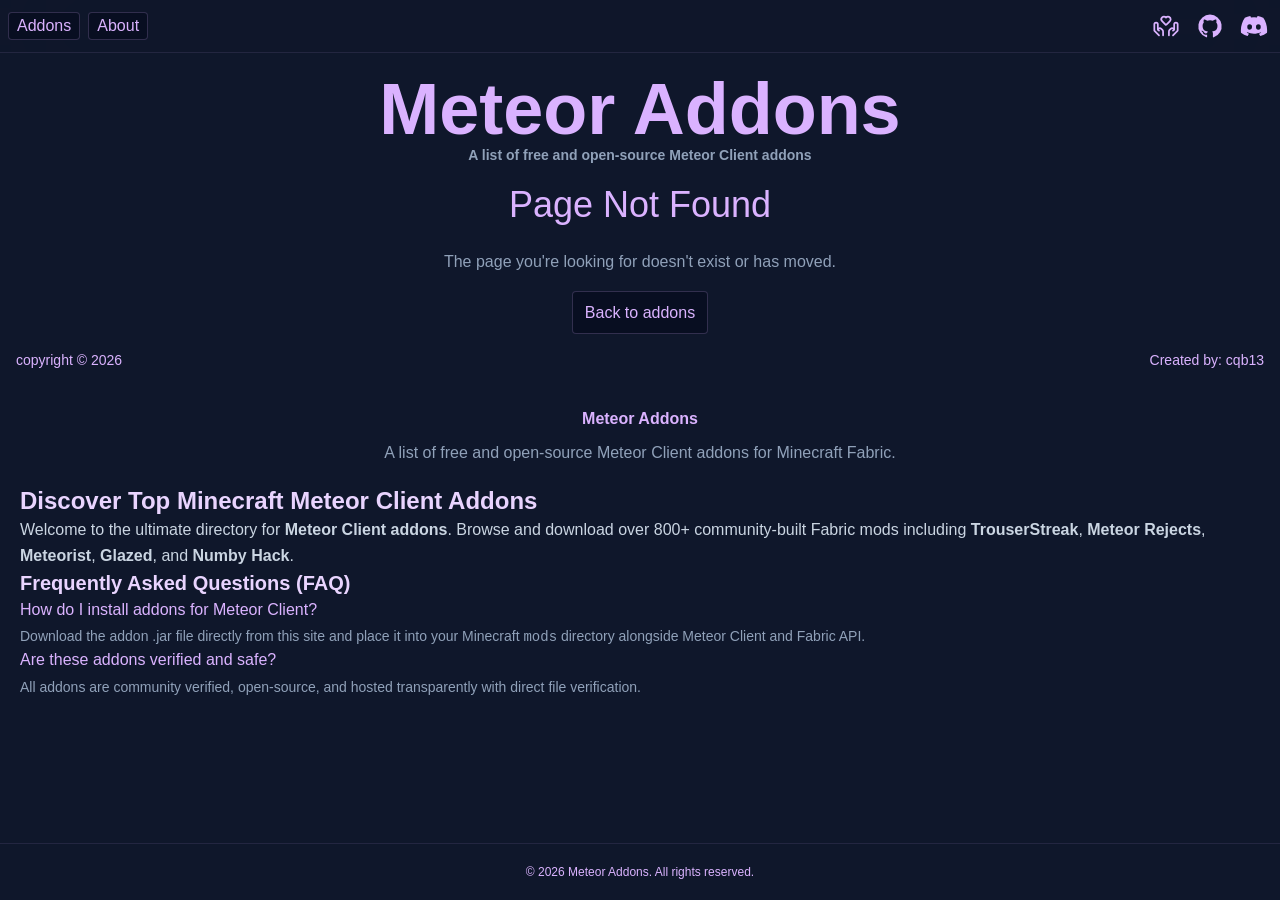
<file: index.html>
<!doctype html>
<html lang="en">
  <head>
    <!-- Primary Meta Tags -->
    <meta charset="UTF-8" />
    <meta name="viewport" content="width=device-width, initial-scale=1.0, maximum-scale=5.0" />
    <title>Meteor Client Addons &amp; Mods | Download Free Fabric Addons</title>
    <meta name="description" content="Download over 800+ free Meteor Client addons and Minecraft Fabric mods. Direct .jar downloads for TrouserStreak, Meteor Rejects, and more. Download now!" />
    <meta name="keywords" content="meteor addons, meteor client addons, meteor client mods, trouserstreak download, meteor rejects, minecraft fabric utility mods, meteor client download" />
    <meta name="author" content="Meteor Addons" />
    <meta name="robots" content="index, follow, max-image-preview:large, max-snippet:-1, max-video-preview:-1" />
    <meta name="googlebot" content="index, follow" />
    <link rel="canonical" href="https://www.meteoraddons.net/" />

    <!-- Open Graph / Facebook -->
    <meta property="og:type" content="website" />
    <meta property="og:url" content="https://www.meteoraddons.net/" />
    <meta property="og:title" content="Meteor Client Addons &amp; Mods | Download Free Fabric Addons" />
    <meta property="og:description" content="Download over 800+ free Meteor Client addons and Minecraft Fabric mods. Direct .jar downloads for TrouserStreak, Meteor Rejects, and more. Download now!" />
    <meta property="og:image" content="https://www.meteoraddons.net/default-addon-icon.webp" />
    <meta property="og:image:width" content="1200" />
    <meta property="og:image:height" content="630" />
    <meta property="og:site_name" content="Meteor Addons" />
    <meta property="og:locale" content="en_US" />

    <!-- Twitter Cards -->
    <meta name="twitter:card" content="summary_large_image" />
    <meta name="twitter:url" content="https://www.meteoraddons.net/" />
    <meta name="twitter:title" content="Meteor Client Addons &amp; Mods | Download Free Fabric Addons" />
    <meta name="twitter:description" content="Download over 800+ free Meteor Client addons and Minecraft Fabric mods. Direct .jar downloads for TrouserStreak, Meteor Rejects, and more. Download now!" />
    <meta name="twitter:image" content="https://www.meteoraddons.net/default-addon-icon.webp" />

    <!-- Performance & Preconnect -->
    <link rel="preconnect" href="https://raw.githubusercontent.com" crossorigin />
    <link rel="dns-prefetch" href="https://raw.githubusercontent.com" />

    <!-- Favicon & PWA Manifest -->
    <link rel="icon" href="/favicon.ico" sizes="48x48" />
    <link rel="icon" href="/favicon.svg" sizes="any" type="image/svg+xml" />
    <link rel="icon" type="image/png" sizes="48x48" href="/favicon-48x48.png" />
    <link rel="icon" type="image/png" sizes="96x96" href="/favicon-96x96.png" />
    <link rel="icon" type="image/png" sizes="192x192" href="/icon-192.png" />
    <link rel="shortcut icon" href="/favicon.ico" />
    <link rel="apple-touch-icon" sizes="180x180" href="/apple-touch-icon.png" />
    <link rel="manifest" href="/site.webmanifest" />
    <meta name="theme-color" content="#d8b4fe" />

    <!-- Schema 1: Organization -->
    <script type="application/ld+json">
    {
      "@context": "https://schema.org",
      "@type": "Organization",
      "name": "Meteor Addons",
      "url": "https://www.meteoraddons.net/",
      "logo": "https://www.meteoraddons.net/icon-512.png",
      "description": "Discover and download the best free Minecraft Fabric Meteor Client addons and mods, verified and open-source with direct .jar downloads."
    }
    </script>

    <!-- Schema 2: WebSite with SearchAction -->
    <script type="application/ld+json">
    {
      "@context": "https://schema.org",
      "@type": "WebSite",
      "name": "Meteor Addons",
      "url": "https://www.meteoraddons.net/",
      "potentialAction": {
        "@type": "SearchAction",
        "target": "https://www.meteoraddons.net/?q={search_term_string}",
        "query-input": "required name=search_term_string"
      }
    }
    </script>

    <!-- Schema 3: SoftwareApplication -->
    <script type="application/ld+json">
    {
      "@context": "https://schema.org",
      "@type": "SoftwareApplication",
      "name": "Meteor Addons Directory",
      "operatingSystem": "Windows, macOS, Linux",
      "applicationCategory": "GameApplication, UtilitiesApplication",
      "offers": {
        "@type": "Offer",
        "price": "0",
        "priceCurrency": "USD"
      },
      "downloadUrl": "https://www.meteoraddons.net/"
    }
    </script>

    <!-- Schema 4: FAQPage -->
    <script type="application/ld+json">
    {
      "@context": "https://schema.org",
      "@type": "FAQPage",
      "mainEntity": [
        {
          "@type": "Question",
          "name": "What are Meteor Client addons?",
          "acceptedAnswer": {
            "@type": "Answer",
            "text": "Meteor Client addons are custom Fabric mods designed to extend the capabilities of the Meteor Client for Minecraft. They add specialized modules, base-hunting tools, combat utilities, griefing modules, and automation features."
          }
        },
        {
          "@type": "Question",
          "name": "How do I install Meteor Client addons?",
          "acceptedAnswer": {
            "@type": "Answer",
            "text": "To install a Meteor addon, download the corresponding .jar file from Meteor Addons and drop it into your Minecraft .minecraft/mods folder alongside Fabric Loader and Meteor Client."
          }
        },
        {
          "@type": "Question",
          "name": "Where can I download TrouserStreak and Meteor Rejects?",
          "acceptedAnswer": {
            "@type": "Answer",
            "text": "You can download direct .jar files for TrouserStreak, Meteor Rejects, Meteorist, Numby Hack, and hundreds of other addons directly on Meteor Addons at https://www.meteoraddons.net/."
          }
        },
        {
          "@type": "Question",
          "name": "Are Meteor Client addons free and open-source?",
          "acceptedAnswer": {
            "@type": "Answer",
            "text": "Yes, all Meteor addons featured in this directory are 100% free and open-source, maintained by community developers across GitHub."
          }
        }
      ]
    }
    </script>

    <!-- Application Bundle & Styles -->
    <script type="module" src="/js/config.js"></script>
    <script type="module" crossorigin src="/assets/app.js"></script>
    <link rel="stylesheet" crossorigin href="/assets/index-CbfBxRqb.css">
  </head>
  <body class="bg-slate-900 text-purple-300 min-h-screen">
    <div id="app" class="bg-slate-900 text-purple-300 min-h-screen flex flex-col">
      <!-- Semantic SEO Fallback Content for Web Crawlers (Googlebot / Bingbot) -->
      <header role="banner" class="p-5 text-center">
        <h1 class="text-5xl font-bold tracking-tight text-purple-300">Meteor Addons</h1>
        <p class="text-slate-400 mt-2">A list of free and open-source Meteor Client addons for Minecraft Fabric.</p>
      </header>
      <main role="main" class="px-5 py-8 max-w-4xl mx-auto flex-1">
        <section class="mb-8">
          <h2 class="text-2xl font-bold text-purple-200 mb-3">Discover Top Minecraft Meteor Client Addons</h2>
          <p class="text-slate-300 leading-relaxed mb-4">
            Welcome to the ultimate directory for <strong>Meteor Client addons</strong>. Browse and download over 800+ community-built Fabric mods including <strong>TrouserStreak</strong>, <strong>Meteor Rejects</strong>, <strong>Meteorist</strong>, <strong>Glazed</strong>, and <strong>Numby Hack</strong>.
          </p>
        </section>
        <section class="mb-8">
          <h2 class="text-xl font-bold text-purple-200 mb-3">Frequently Asked Questions (FAQ)</h2>
          <div class="space-y-4">
            <div>
              <h3 class="font-semibold text-purple-300">How do I install addons for Meteor Client?</h3>
              <p class="text-slate-400 text-sm mt-1">Download the addon .jar file directly from this site and place it into your Minecraft <code>mods</code> directory alongside Meteor Client and Fabric API.</p>
            </div>
            <div>
              <h3 class="font-semibold text-purple-300">Are these addons verified and safe?</h3>
              <p class="text-slate-400 text-sm mt-1">All addons are community verified, open-source, and hosted transparently with direct file verification.</p>
            </div>
          </div>
        </section>
      </main>
      <footer role="contentinfo" class="p-5 text-center text-xs text-slate-500 border-t border-purple-300/10">
        <p>&copy; 2026 Meteor Addons. All rights reserved.</p>
      </footer>
    </div>
  </body>
</html>
</file>
<file: assets/index-CbfBxRqb.css>
/*! tailwindcss v4.1.17 | MIT License | https://tailwindcss.com */@layer properties{@supports (((-webkit-hyphens:none)) and (not (margin-trim:inline))) or ((-moz-orient:inline) and (not (color:rgb(from red r g b)))){*,:before,:after,::backdrop{--tw-translate-x:0;--tw-translate-y:0;--tw-translate-z:0;--tw-rotate-x:initial;--tw-rotate-y:initial;--tw-rotate-z:initial;--tw-skew-x:initial;--tw-skew-y:initial;--tw-border-style:solid;--tw-leading:initial;--tw-font-weight:initial;--tw-tracking:initial;--tw-shadow:0 0 #0000;--tw-shadow-color:initial;--tw-shadow-alpha:100%;--tw-inset-shadow:0 0 #0000;--tw-inset-shadow-color:initial;--tw-inset-shadow-alpha:100%;--tw-ring-color:initial;--tw-ring-shadow:0 0 #0000;--tw-inset-ring-color:initial;--tw-inset-ring-shadow:0 0 #0000;--tw-ring-inset:initial;--tw-ring-offset-width:0px;--tw-ring-offset-color:#fff;--tw-ring-offset-shadow:0 0 #0000;--tw-outline-style:solid;--tw-blur:initial;--tw-brightness:initial;--tw-contrast:initial;--tw-grayscale:initial;--tw-hue-rotate:initial;--tw-invert:initial;--tw-opacity:initial;--tw-saturate:initial;--tw-sepia:initial;--tw-drop-shadow:initial;--tw-drop-shadow-color:initial;--tw-drop-shadow-alpha:100%;--tw-drop-shadow-size:initial;--tw-backdrop-blur:initial;--tw-backdrop-brightness:initial;--tw-backdrop-contrast:initial;--tw-backdrop-grayscale:initial;--tw-backdrop-hue-rotate:initial;--tw-backdrop-invert:initial;--tw-backdrop-opacity:initial;--tw-backdrop-saturate:initial;--tw-backdrop-sepia:initial;--tw-duration:initial;--tw-ease:initial}}}@layer theme{:root,:host{--font-sans:ui-sans-serif,system-ui,sans-serif,"Apple Color Emoji","Segoe UI Emoji","Segoe UI Symbol","Noto Color Emoji";--font-mono:ui-monospace,SFMono-Regular,Menlo,Monaco,Consolas,"Liberation Mono","Courier New",monospace;--color-red-400:oklch(70.4% .191 22.216);--color-red-600:oklch(57.7% .245 27.325);--color-red-700:oklch(50.5% .213 27.518);--color-orange-800:oklch(47% .157 37.304);--color-yellow-800:oklch(47.6% .114 61.907);--color-green-600:oklch(62.7% .194 149.214);--color-emerald-800:oklch(43.2% .095 166.913);--color-cyan-800:oklch(45% .085 224.283);--color-purple-200:oklch(90.2% .063 306.703);--color-purple-300:oklch(82.7% .119 306.383);--color-purple-400:oklch(71.4% .203 305.504);--color-rose-800:oklch(45.5% .188 13.697);--color-slate-300:oklch(86.9% .022 252.894);--color-slate-400:oklch(70.4% .04 256.788);--color-slate-600:oklch(44.6% .043 257.281);--color-slate-900:oklch(20.8% .042 265.755);--color-slate-950:oklch(12.9% .042 264.695);--color-gray-300:oklch(87.2% .01 258.338);--color-gray-400:oklch(70.7% .022 261.325);--color-white:#fff;--spacing:.25rem;--text-xs:.75rem;--text-xs--line-height:calc(1/.75);--text-sm:.875rem;--text-sm--line-height:calc(1.25/.875);--text-lg:1.125rem;--text-lg--line-height:calc(1.75/1.125);--text-xl:1.25rem;--text-xl--line-height:calc(1.75/1.25);--text-2xl:1.5rem;--text-2xl--line-height:calc(2/1.5);--text-4xl:2.25rem;--text-4xl--line-height:calc(2.5/2.25);--text-5xl:3rem;--text-5xl--line-height:1;--text-7xl:4.5rem;--text-7xl--line-height:1;--font-weight-medium:500;--font-weight-bold:700;--tracking-wider:.05em;--leading-tight:1.25;--ease-in-out:cubic-bezier(.4,0,.2,1);--animate-spin:spin 1s linear infinite;--blur-lg:16px;--blur-2xl:40px;--blur-3xl:64px;--default-transition-duration:.15s;--default-transition-timing-function:cubic-bezier(.4,0,.2,1);--default-font-family:var(--font-sans);--default-mono-font-family:var(--font-mono)}}@layer base{*,:after,:before,::backdrop{box-sizing:border-box;border:0 solid;margin:0;padding:0}::file-selector-button{box-sizing:border-box;border:0 solid;margin:0;padding:0}html,:host{-webkit-text-size-adjust:100%;-moz-tab-size:4;tab-size:4;line-height:1.5;font-family:var(--default-font-family,ui-sans-serif,system-ui,sans-serif,"Apple Color Emoji","Segoe UI Emoji","Segoe UI Symbol","Noto Color Emoji");font-feature-settings:var(--default-font-feature-settings,normal);font-variation-settings:var(--default-font-variation-settings,normal);-webkit-tap-highlight-color:transparent}hr{height:0;color:inherit;border-top-width:1px}abbr:where([title]){-webkit-text-decoration:underline dotted;text-decoration:underline dotted}h1,h2,h3,h4,h5,h6{font-size:inherit;font-weight:inherit}a{color:inherit;-webkit-text-decoration:inherit;text-decoration:inherit}b,strong{font-weight:bolder}code,kbd,samp,pre{font-family:var(--default-mono-font-family,ui-monospace,SFMono-Regular,Menlo,Monaco,Consolas,"Liberation Mono","Courier New",monospace);font-feature-settings:var(--default-mono-font-feature-settings,normal);font-variation-settings:var(--default-mono-font-variation-settings,normal);font-size:1em}small{font-size:80%}sub,sup{vertical-align:baseline;font-size:75%;line-height:0;position:relative}sub{bottom:-.25em}sup{top:-.5em}table{text-indent:0;border-color:inherit;border-collapse:collapse}:-moz-focusring{outline:auto}progress{vertical-align:baseline}summary{display:list-item}ol,ul,menu{list-style:none}img,svg,video,canvas,audio,iframe,embed,object{vertical-align:middle;display:block}img,video{max-width:100%;height:auto}button,input,select,optgroup,textarea{font:inherit;font-feature-settings:inherit;font-variation-settings:inherit;letter-spacing:inherit;color:inherit;opacity:1;background-color:#0000;border-radius:0}::file-selector-button{font:inherit;font-feature-settings:inherit;font-variation-settings:inherit;letter-spacing:inherit;color:inherit;opacity:1;background-color:#0000;border-radius:0}:where(select:is([multiple],[size])) optgroup{font-weight:bolder}:where(select:is([multiple],[size])) optgroup option{padding-inline-start:20px}::file-selector-button{margin-inline-end:4px}::placeholder{opacity:1}@supports (not ((-webkit-appearance:-apple-pay-button))) or (contain-intrinsic-size:1px){::placeholder{color:currentColor}@supports (color:color-mix(in lab,red,red)){::placeholder{color:color-mix(in oklab,currentcolor 50%,transparent)}}}textarea{resize:vertical}::-webkit-search-decoration{-webkit-appearance:none}::-webkit-date-and-time-value{min-height:1lh;text-align:inherit}::-webkit-datetime-edit{display:inline-flex}::-webkit-datetime-edit-fields-wrapper{padding:0}::-webkit-datetime-edit{padding-block:0}::-webkit-datetime-edit-year-field{padding-block:0}::-webkit-datetime-edit-month-field{padding-block:0}::-webkit-datetime-edit-day-field{padding-block:0}::-webkit-datetime-edit-hour-field{padding-block:0}::-webkit-datetime-edit-minute-field{padding-block:0}::-webkit-datetime-edit-second-field{padding-block:0}::-webkit-datetime-edit-millisecond-field{padding-block:0}::-webkit-datetime-edit-meridiem-field{padding-block:0}::-webkit-calendar-picker-indicator{line-height:1}:-moz-ui-invalid{box-shadow:none}button,input:where([type=button],[type=reset],[type=submit]){-webkit-appearance:button;-moz-appearance:button;appearance:button}::file-selector-button{-webkit-appearance:button;-moz-appearance:button;appearance:button}::-webkit-inner-spin-button{height:auto}::-webkit-outer-spin-button{height:auto}[hidden]:where(:not([hidden=until-found])){display:none!important}}@layer components;@layer utilities{.absolute{position:absolute}.fixed{position:fixed}.relative{position:relative}.sticky{position:sticky}.inset-auto{inset:auto}.top-0{top:calc(var(--spacing)*0)}.top-1{top:calc(var(--spacing)*1)}.top-1\/2{top:50%}.top-5{top:calc(var(--spacing)*5)}.right-1{right:calc(var(--spacing)*1)}.right-5{right:calc(var(--spacing)*5)}.bottom-5{bottom:calc(var(--spacing)*5)}.left-0{left:calc(var(--spacing)*0)}.left-1\/2{left:50%}.z-10{z-index:10}.z-50{z-index:50}.m-0{margin:calc(var(--spacing)*0)}.my-1{margin-block:calc(var(--spacing)*1)}.mt-1{margin-top:calc(var(--spacing)*1)}.mt-2{margin-top:calc(var(--spacing)*2)}.mt-4{margin-top:calc(var(--spacing)*4)}.-mr-1{margin-right:calc(var(--spacing)*-1)}.mb-2{margin-bottom:calc(var(--spacing)*2)}.ml-2{margin-left:calc(var(--spacing)*2)}.ml-5{margin-left:calc(var(--spacing)*5)}.line-clamp-1{-webkit-line-clamp:1;-webkit-box-orient:vertical;display:-webkit-box;overflow:hidden}.line-clamp-2{-webkit-line-clamp:2;-webkit-box-orient:vertical;display:-webkit-box;overflow:hidden}.line-clamp-5{-webkit-line-clamp:5;-webkit-box-orient:vertical;display:-webkit-box;overflow:hidden}.block{display:block}.flex{display:flex}.grid{display:grid}.hidden{display:none}.inline{display:inline}.inline-block{display:inline-block}.inline-flex{display:inline-flex}.h-3{height:calc(var(--spacing)*3)}.h-5{height:calc(var(--spacing)*5)}.h-7{height:calc(var(--spacing)*7)}.h-8{height:calc(var(--spacing)*8)}.h-16{height:calc(var(--spacing)*16)}.h-20{height:calc(var(--spacing)*20)}.h-80{height:calc(var(--spacing)*80)}.h-\[88vh\]{height:88vh}.max-h-0{max-height:calc(var(--spacing)*0)}.max-h-48{max-height:calc(var(--spacing)*48)}.max-h-80{max-height:calc(var(--spacing)*80)}.max-h-96{max-height:calc(var(--spacing)*96)}.max-h-\[88vh\]{max-height:88vh}.max-h-\[300px\]{max-height:300px}.min-h-screen{min-height:100vh}.w-1\/2{width:50%}.w-1\/4{width:25%}.w-3{width:calc(var(--spacing)*3)}.w-3\/4{width:75%}.w-3\/5{width:60%}.w-5{width:calc(var(--spacing)*5)}.w-7{width:calc(var(--spacing)*7)}.w-8{width:calc(var(--spacing)*8)}.w-11\/12{width:91.6667%}.w-16{width:calc(var(--spacing)*16)}.w-20{width:calc(var(--spacing)*20)}.w-full{width:100%}.min-w-0{min-width:calc(var(--spacing)*0)}.min-w-2\/12{min-width:16.6667%}.flex-1{flex:1}.flex-none{flex:none}.grow{flex-grow:1}.-translate-x-1\/2{--tw-translate-x: -50% ;translate:var(--tw-translate-x)var(--tw-translate-y)}.-translate-y-1\/2{--tw-translate-y: -50% ;translate:var(--tw-translate-x)var(--tw-translate-y)}.rotate-45{rotate:45deg}.transform{transform:var(--tw-rotate-x,)var(--tw-rotate-y,)var(--tw-rotate-z,)var(--tw-skew-x,)var(--tw-skew-y,)}.animate-\[slideUp_0\.3s_ease-out\]{animation:.3s ease-out slideUp}.animate-spin{animation:var(--animate-spin)}.cursor-pointer{cursor:pointer}.list-disc{list-style-type:disc}.list-none{list-style-type:none}.grid-cols-1{grid-template-columns:repeat(1,minmax(0,1fr))}.flex-col{flex-direction:column}.flex-wrap{flex-wrap:wrap}.items-center{align-items:center}.justify-between{justify-content:space-between}.justify-center{justify-content:center}.gap-0\.5{gap:calc(var(--spacing)*.5)}.gap-1{gap:calc(var(--spacing)*1)}.gap-2{gap:calc(var(--spacing)*2)}.gap-3{gap:calc(var(--spacing)*3)}.gap-4{gap:calc(var(--spacing)*4)}.gap-5{gap:calc(var(--spacing)*5)}.overflow-hidden{overflow:hidden}.overflow-visible{overflow:visible}.overflow-y-auto{overflow-y:auto}.rounded{border-radius:.25rem}.rounded-full{border-radius:3.40282e38px}.border{border-style:var(--tw-border-style);border-width:1px}.border-4{border-style:var(--tw-border-style);border-width:4px}.border-t{border-top-style:var(--tw-border-style);border-top-width:1px}.border-b{border-bottom-style:var(--tw-border-style);border-bottom-width:1px}.border-none{--tw-border-style:none;border-style:none}.border-purple-300{border-color:var(--color-purple-300)}.border-purple-300\/10{border-color:#d9b3ff1a}@supports (color:color-mix(in lab,red,red)){.border-purple-300\/10{border-color:color-mix(in oklab,var(--color-purple-300)10%,transparent)}}.border-purple-300\/20{border-color:#d9b3ff33}@supports (color:color-mix(in lab,red,red)){.border-purple-300\/20{border-color:color-mix(in oklab,var(--color-purple-300)20%,transparent)}}.border-purple-300\/80{border-color:#d9b3ffcc}@supports (color:color-mix(in lab,red,red)){.border-purple-300\/80{border-color:color-mix(in oklab,var(--color-purple-300)80%,transparent)}}.border-t-transparent{border-top-color:#0000}.border-b-purple-300\/10{border-bottom-color:#d9b3ff1a}@supports (color:color-mix(in lab,red,red)){.border-b-purple-300\/10{border-bottom-color:color-mix(in oklab,var(--color-purple-300)10%,transparent)}}.bg-green-600{background-color:var(--color-green-600)}.bg-purple-300\/10{background-color:#d9b3ff1a}@supports (color:color-mix(in lab,red,red)){.bg-purple-300\/10{background-color:color-mix(in oklab,var(--color-purple-300)10%,transparent)}}.bg-purple-300\/30{background-color:#d9b3ff4d}@supports (color:color-mix(in lab,red,red)){.bg-purple-300\/30{background-color:color-mix(in oklab,var(--color-purple-300)30%,transparent)}}.bg-purple-400\/80{background-color:#c07effcc}@supports (color:color-mix(in lab,red,red)){.bg-purple-400\/80{background-color:color-mix(in oklab,var(--color-purple-400)80%,transparent)}}.bg-red-600{background-color:var(--color-red-600)}.bg-slate-900{background-color:var(--color-slate-900)}.bg-slate-900\/80{background-color:#0f172bcc}@supports (color:color-mix(in lab,red,red)){.bg-slate-900\/80{background-color:color-mix(in oklab,var(--color-slate-900)80%,transparent)}}.bg-slate-950{background-color:var(--color-slate-950)}.bg-slate-950\/30{background-color:#0206184d}@supports (color:color-mix(in lab,red,red)){.bg-slate-950\/30{background-color:color-mix(in oklab,var(--color-slate-950)30%,transparent)}}.bg-slate-950\/50{background-color:#02061880}@supports (color:color-mix(in lab,red,red)){.bg-slate-950\/50{background-color:color-mix(in oklab,var(--color-slate-950)50%,transparent)}}.bg-slate-950\/95{background-color:#020618f2}@supports (color:color-mix(in lab,red,red)){.bg-slate-950\/95{background-color:color-mix(in oklab,var(--color-slate-950)95%,transparent)}}.bg-transparent{background-color:#0000}.fill-cyan-800{fill:var(--color-cyan-800)}.fill-emerald-800{fill:var(--color-emerald-800)}.fill-purple-300{fill:var(--color-purple-300)}.fill-purple-400{fill:var(--color-purple-400)}.fill-red-700{fill:var(--color-red-700)}.fill-rose-800{fill:var(--color-rose-800)}.fill-yellow-800{fill:var(--color-yellow-800)}.stroke-orange-800{stroke:var(--color-orange-800)}.stroke-purple-300{stroke:var(--color-purple-300)}.p-0{padding:calc(var(--spacing)*0)}.p-1{padding:calc(var(--spacing)*1)}.p-2{padding:calc(var(--spacing)*2)}.p-3{padding:calc(var(--spacing)*3)}.p-4{padding:calc(var(--spacing)*4)}.p-5{padding:calc(var(--spacing)*5)}.p-10{padding:calc(var(--spacing)*10)}.px-1{padding-inline:calc(var(--spacing)*1)}.px-2{padding-inline:calc(var(--spacing)*2)}.px-3{padding-inline:calc(var(--spacing)*3)}.px-4{padding-inline:calc(var(--spacing)*4)}.px-5{padding-inline:calc(var(--spacing)*5)}.py-1{padding-block:calc(var(--spacing)*1)}.py-2{padding-block:calc(var(--spacing)*2)}.py-20{padding-block:calc(var(--spacing)*20)}.pt-3{padding-top:calc(var(--spacing)*3)}.pr-2{padding-right:calc(var(--spacing)*2)}.pb-0{padding-bottom:calc(var(--spacing)*0)}.pb-2{padding-bottom:calc(var(--spacing)*2)}.pb-4{padding-bottom:calc(var(--spacing)*4)}.pl-5{padding-left:calc(var(--spacing)*5)}.pl-6{padding-left:calc(var(--spacing)*6)}.text-center{text-align:center}.text-left{text-align:left}.font-mono{font-family:var(--font-mono)}.text-2xl{font-size:var(--text-2xl);line-height:var(--tw-leading,var(--text-2xl--line-height))}.text-4xl{font-size:var(--text-4xl);line-height:var(--tw-leading,var(--text-4xl--line-height))}.text-7xl{font-size:var(--text-7xl);line-height:var(--tw-leading,var(--text-7xl--line-height))}.text-lg{font-size:var(--text-lg);line-height:var(--tw-leading,var(--text-lg--line-height))}.text-sm{font-size:var(--text-sm);line-height:var(--tw-leading,var(--text-sm--line-height))}.text-xl{font-size:var(--text-xl);line-height:var(--tw-leading,var(--text-xl--line-height))}.text-xs{font-size:var(--text-xs);line-height:var(--tw-leading,var(--text-xs--line-height))}.leading-tight{--tw-leading:var(--leading-tight);line-height:var(--leading-tight)}.font-bold{--tw-font-weight:var(--font-weight-bold);font-weight:var(--font-weight-bold)}.font-medium{--tw-font-weight:var(--font-weight-medium);font-weight:var(--font-weight-medium)}.tracking-wider{--tw-tracking:var(--tracking-wider);letter-spacing:var(--tracking-wider)}.text-wrap{text-wrap:wrap}.wrap-anywhere{overflow-wrap:anywhere}.\[word-break\:break-word\]{word-break:break-word}.text-ellipsis{text-overflow:ellipsis}.whitespace-nowrap{white-space:nowrap}.whitespace-pre{white-space:pre}.text-gray-300{color:var(--color-gray-300)}.text-gray-400{color:var(--color-gray-400)}.text-purple-200{color:var(--color-purple-200)}.text-purple-300{color:var(--color-purple-300)}.text-purple-300\/70{color:#d9b3ffb3}@supports (color:color-mix(in lab,red,red)){.text-purple-300\/70{color:color-mix(in oklab,var(--color-purple-300)70%,transparent)}}.text-red-400{color:var(--color-red-400)}.text-slate-300{color:var(--color-slate-300)}.text-slate-400{color:var(--color-slate-400)}.text-slate-400\/20{color:#90a1b933}@supports (color:color-mix(in lab,red,red)){.text-slate-400\/20{color:color-mix(in oklab,var(--color-slate-400)20%,transparent)}}.text-slate-600{color:var(--color-slate-600)}.text-white{color:var(--color-white)}.uppercase{text-transform:uppercase}.italic{font-style:italic}.shadow-lg{--tw-shadow:0 10px 15px -3px var(--tw-shadow-color,#0000001a),0 4px 6px -4px var(--tw-shadow-color,#0000001a);box-shadow:var(--tw-inset-shadow),var(--tw-inset-ring-shadow),var(--tw-ring-offset-shadow),var(--tw-ring-shadow),var(--tw-shadow)}.outline{outline-style:var(--tw-outline-style);outline-width:1px}.outline-purple-300\/20{outline-color:#d9b3ff33}@supports (color:color-mix(in lab,red,red)){.outline-purple-300\/20{outline-color:color-mix(in oklab,var(--color-purple-300)20%,transparent)}}.filter{filter:var(--tw-blur,)var(--tw-brightness,)var(--tw-contrast,)var(--tw-grayscale,)var(--tw-hue-rotate,)var(--tw-invert,)var(--tw-saturate,)var(--tw-sepia,)var(--tw-drop-shadow,)}.backdrop-blur-2xl{--tw-backdrop-blur:blur(var(--blur-2xl));-webkit-backdrop-filter:var(--tw-backdrop-blur,)var(--tw-backdrop-brightness,)var(--tw-backdrop-contrast,)var(--tw-backdrop-grayscale,)var(--tw-backdrop-hue-rotate,)var(--tw-backdrop-invert,)var(--tw-backdrop-opacity,)var(--tw-backdrop-saturate,)var(--tw-backdrop-sepia,);backdrop-filter:var(--tw-backdrop-blur,)var(--tw-backdrop-brightness,)var(--tw-backdrop-contrast,)var(--tw-backdrop-grayscale,)var(--tw-backdrop-hue-rotate,)var(--tw-backdrop-invert,)var(--tw-backdrop-opacity,)var(--tw-backdrop-saturate,)var(--tw-backdrop-sepia,)}.backdrop-blur-3xl{--tw-backdrop-blur:blur(var(--blur-3xl));-webkit-backdrop-filter:var(--tw-backdrop-blur,)var(--tw-backdrop-brightness,)var(--tw-backdrop-contrast,)var(--tw-backdrop-grayscale,)var(--tw-backdrop-hue-rotate,)var(--tw-backdrop-invert,)var(--tw-backdrop-opacity,)var(--tw-backdrop-saturate,)var(--tw-backdrop-sepia,);backdrop-filter:var(--tw-backdrop-blur,)var(--tw-backdrop-brightness,)var(--tw-backdrop-contrast,)var(--tw-backdrop-grayscale,)var(--tw-backdrop-hue-rotate,)var(--tw-backdrop-invert,)var(--tw-backdrop-opacity,)var(--tw-backdrop-saturate,)var(--tw-backdrop-sepia,)}.transition-all{transition-property:all;transition-timing-function:var(--tw-ease,var(--default-transition-timing-function));transition-duration:var(--tw-duration,var(--default-transition-duration))}.transition-colors{transition-property:color,background-color,border-color,outline-color,text-decoration-color,fill,stroke,--tw-gradient-from,--tw-gradient-via,--tw-gradient-to;transition-timing-function:var(--tw-ease,var(--default-transition-timing-function));transition-duration:var(--tw-duration,var(--default-transition-duration))}.duration-150{--tw-duration:.15s;transition-duration:.15s}.duration-300{--tw-duration:.3s;transition-duration:.3s}.ease-in-out{--tw-ease:var(--ease-in-out);transition-timing-function:var(--ease-in-out)}.outline-none{--tw-outline-style:none;outline-style:none}.outline-none\!{--tw-outline-style:none!important;outline-style:none!important}.select-none{-webkit-user-select:none;user-select:none}.backdrop\:backdrop-blur-lg::backdrop{--tw-backdrop-blur:blur(var(--blur-lg));-webkit-backdrop-filter:var(--tw-backdrop-blur,)var(--tw-backdrop-brightness,)var(--tw-backdrop-contrast,)var(--tw-backdrop-grayscale,)var(--tw-backdrop-hue-rotate,)var(--tw-backdrop-invert,)var(--tw-backdrop-opacity,)var(--tw-backdrop-saturate,)var(--tw-backdrop-sepia,);backdrop-filter:var(--tw-backdrop-blur,)var(--tw-backdrop-brightness,)var(--tw-backdrop-contrast,)var(--tw-backdrop-grayscale,)var(--tw-backdrop-hue-rotate,)var(--tw-backdrop-invert,)var(--tw-backdrop-opacity,)var(--tw-backdrop-saturate,)var(--tw-backdrop-sepia,)}.focus-within\:border-purple-300\/80:focus-within{border-color:#d9b3ffcc}@supports (color:color-mix(in lab,red,red)){.focus-within\:border-purple-300\/80:focus-within{border-color:color-mix(in oklab,var(--color-purple-300)80%,transparent)}}@media(hover:hover){.hover\:border-purple-300\/50:hover{border-color:#d9b3ff80}@supports (color:color-mix(in lab,red,red)){.hover\:border-purple-300\/50:hover{border-color:color-mix(in oklab,var(--color-purple-300)50%,transparent)}}.hover\:bg-purple-300\/10:hover{background-color:#d9b3ff1a}@supports (color:color-mix(in lab,red,red)){.hover\:bg-purple-300\/10:hover{background-color:color-mix(in oklab,var(--color-purple-300)10%,transparent)}}.hover\:fill-purple-400:hover{fill:var(--color-purple-400)}.hover\:stroke-purple-400:hover{stroke:var(--color-purple-400)}.hover\:text-purple-400:hover{color:var(--color-purple-400)}}.focus\:border-purple-300\/80:focus{border-color:#d9b3ffcc}@supports (color:color-mix(in lab,red,red)){.focus\:border-purple-300\/80:focus{border-color:color-mix(in oklab,var(--color-purple-300)80%,transparent)}}.focus\:outline-none:focus{--tw-outline-style:none;outline-style:none}.active\:border-purple-300\/80:active{border-color:#d9b3ffcc}@supports (color:color-mix(in lab,red,red)){.active\:border-purple-300\/80:active{border-color:color-mix(in oklab,var(--color-purple-300)80%,transparent)}}@media not all and (min-width:80rem){.max-xl\:w-5\/12{width:41.6667%}}@media not all and (min-width:64rem){.max-lg\:w-1\/2{width:50%}.max-lg\:w-4\/5{width:80%}}@media not all and (min-width:48rem){.max-md\:h-\[90vh\]{height:90vh}.max-md\:w-3\/4{width:75%}.max-md\:w-11\/12{width:91.6667%}.max-md\:w-full{width:100%}.max-md\:flex-wrap{flex-wrap:wrap}}@media not all and (min-width:40rem){.max-sm\:h-\[90vh\]{height:90vh}.max-sm\:w-full{width:100%}.max-sm\:text-5xl{font-size:var(--text-5xl);line-height:var(--tw-leading,var(--text-5xl--line-height))}.max-sm\:whitespace-pre-wrap{white-space:pre-wrap}}@media(min-width:48rem){.md\:grid-cols-2{grid-template-columns:repeat(2,minmax(0,1fr))}}@media(min-width:64rem){.lg\:max-h-96{max-height:calc(var(--spacing)*96)}.lg\:grid-cols-3{grid-template-columns:repeat(3,minmax(0,1fr))}}}html,body{background-color:var(--color-slate-900);scrollbar-width:thin;scrollbar-color:#d8b4fe4d #0f172a80;margin:0;padding:0;font-family:-apple-system,BlinkMacSystemFont,Segoe UI,Roboto,Oxygen,Ubuntu,Cantarell,Fira Sans,Droid Sans,Helvetica Neue,sans-serif;font-size:16px;line-height:1.6}body::-webkit-scrollbar{width:8px;height:8px}body::-webkit-scrollbar-track{background:#0f172a80;border-radius:4px}body::-webkit-scrollbar-thumb{background:#d8b4fe4d;border-radius:4px;transition:background .3s}body::-webkit-scrollbar-thumb:hover{background:#d8b4fe80}html{scroll-behavior:smooth;scroll-padding-top:3rem}.custom-scrollbar{scrollbar-width:thin;scrollbar-color:#d8b4fe4d #0f172a80}.custom-scrollbar::-webkit-scrollbar{width:8px;height:8px}.custom-scrollbar::-webkit-scrollbar-track{background:#0f172a80;border-radius:4px}.custom-scrollbar::-webkit-scrollbar-thumb{background:#d8b4fe4d;border-radius:4px;transition:background .3s}.custom-scrollbar::-webkit-scrollbar-thumb:hover{background:#d8b4fe80}@keyframes slideUp{0%{opacity:0;transform:translateY(1rem)}to{opacity:1;transform:translateY(0)}}@property --tw-translate-x{syntax:"*";inherits:false;initial-value:0}@property --tw-translate-y{syntax:"*";inherits:false;initial-value:0}@property --tw-translate-z{syntax:"*";inherits:false;initial-value:0}@property --tw-rotate-x{syntax:"*";inherits:false}@property --tw-rotate-y{syntax:"*";inherits:false}@property --tw-rotate-z{syntax:"*";inherits:false}@property --tw-skew-x{syntax:"*";inherits:false}@property --tw-skew-y{syntax:"*";inherits:false}@property --tw-border-style{syntax:"*";inherits:false;initial-value:solid}@property --tw-leading{syntax:"*";inherits:false}@property --tw-font-weight{syntax:"*";inherits:false}@property --tw-tracking{syntax:"*";inherits:false}@property --tw-shadow{syntax:"*";inherits:false;initial-value:0 0 #0000}@property --tw-shadow-color{syntax:"*";inherits:false}@property --tw-shadow-alpha{syntax:"<percentage>";inherits:false;initial-value:100%}@property --tw-inset-shadow{syntax:"*";inherits:false;initial-value:0 0 #0000}@property --tw-inset-shadow-color{syntax:"*";inherits:false}@property --tw-inset-shadow-alpha{syntax:"<percentage>";inherits:false;initial-value:100%}@property --tw-ring-color{syntax:"*";inherits:false}@property --tw-ring-shadow{syntax:"*";inherits:false;initial-value:0 0 #0000}@property --tw-inset-ring-color{syntax:"*";inherits:false}@property --tw-inset-ring-shadow{syntax:"*";inherits:false;initial-value:0 0 #0000}@property --tw-ring-inset{syntax:"*";inherits:false}@property --tw-ring-offset-width{syntax:"<length>";inherits:false;initial-value:0}@property --tw-ring-offset-color{syntax:"*";inherits:false;initial-value:#fff}@property --tw-ring-offset-shadow{syntax:"*";inherits:false;initial-value:0 0 #0000}@property --tw-outline-style{syntax:"*";inherits:false;initial-value:solid}@property --tw-blur{syntax:"*";inherits:false}@property --tw-brightness{syntax:"*";inherits:false}@property --tw-contrast{syntax:"*";inherits:false}@property --tw-grayscale{syntax:"*";inherits:false}@property --tw-hue-rotate{syntax:"*";inherits:false}@property --tw-invert{syntax:"*";inherits:false}@property --tw-opacity{syntax:"*";inherits:false}@property --tw-saturate{syntax:"*";inherits:false}@property --tw-sepia{syntax:"*";inherits:false}@property --tw-drop-shadow{syntax:"*";inherits:false}@property --tw-drop-shadow-color{syntax:"*";inherits:false}@property --tw-drop-shadow-alpha{syntax:"<percentage>";inherits:false;initial-value:100%}@property --tw-drop-shadow-size{syntax:"*";inherits:false}@property --tw-backdrop-blur{syntax:"*";inherits:false}@property --tw-backdrop-brightness{syntax:"*";inherits:false}@property --tw-backdrop-contrast{syntax:"*";inherits:false}@property --tw-backdrop-grayscale{syntax:"*";inherits:false}@property --tw-backdrop-hue-rotate{syntax:"*";inherits:false}@property --tw-backdrop-invert{syntax:"*";inherits:false}@property --tw-backdrop-opacity{syntax:"*";inherits:false}@property --tw-backdrop-saturate{syntax:"*";inherits:false}@property --tw-backdrop-sepia{syntax:"*";inherits:false}@property --tw-duration{syntax:"*";inherits:false}@property --tw-ease{syntax:"*";inherits:false}@keyframes spin{to{transform:rotate(360deg)}}
</file>
